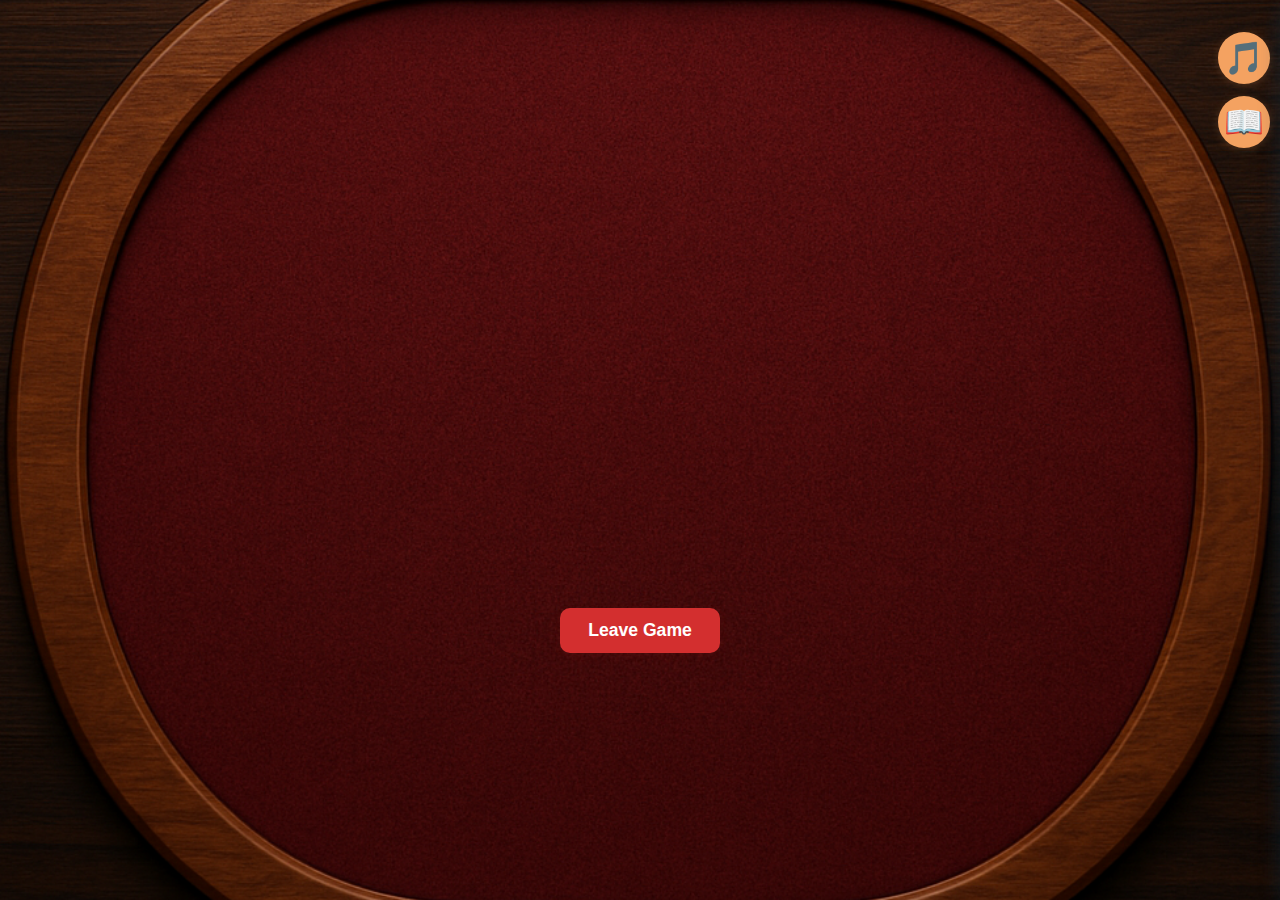
<file: Frontend/game page/game.html>
<!DOCTYPE html>
<html lang="en">
<head>
    <meta charset="UTF-8">
    <title>Azul Online</title>
    <link rel="stylesheet" href="assets/css/game.css">
</head>
<body>
    <header>
        <div id="game-info">
            <span id="round-info"></span>
        </div>

    </header>
    <!-- Music Sidebar Toggle Button -->
    <button id="music-toggle" aria-label="Open music menu" class="azul-music-toggle">🎵</button>

    <!-- Music Sidebar Menu -->
    <aside id="music-menu" class="azul-music-menu">
        <button id="close-music-menu" aria-label="Close music menu">&times;</button>
        <h2>Music</h2>
        <audio id="bg-music" preload="auto"></audio>
        <div class="music-controls">
            <button id="play-btn" class="music-icon-btn" aria-label="Play">
                <!-- Play SVG -->
                <svg viewBox="0 0 24 24" width="28" height="28" fill="none" stroke="currentColor" stroke-width="2" stroke-linecap="round" stroke-linejoin="round">
                    <polygon points="6 4 20 12 6 20 6 4"></polygon>
                </svg>
            </button>
            <button id="pause-btn" class="music-icon-btn" aria-label="Pause">
                <!-- Pause SVG -->
                <svg viewBox="0 0 24 24" width="28" height="28" fill="none" stroke="currentColor" stroke-width="2" stroke-linecap="round" stroke-linejoin="round">
                    <rect x="6" y="4" width="4" height="16"></rect>
                    <rect x="14" y="4" width="4" height="16"></rect>
                </svg>
            </button>
            <button id="prev-btn" class="music-icon-btn" aria-label="Previous">
                <!-- Previous SVG -->
                <svg viewBox="0 0 24 24" width="28" height="28" fill="none" stroke="currentColor" stroke-width="2" stroke-linecap="round" stroke-linejoin="round">
                    <polygon points="19 20 9 12 19 4 19 20"></polygon>
                    <line x1="5" y1="19" x2="5" y2="5"></line>
                </svg>
            </button>
            <button id="next-btn" class="music-icon-btn" aria-label="Next">
                <!-- Next SVG -->
                <svg viewBox="0 0 24 24" width="28" height="28" fill="none" stroke="currentColor" stroke-width="2" stroke-linecap="round" stroke-linejoin="round">
                    <polygon points="5 4 15 12 5 20 5 4"></polygon>
                    <line x1="19" y1="5" x2="19" y2="19"></line>
                </svg>
            </button>
        </div>

        <span id="track-title"></span>
    </aside>
    <!-- Rules Sidebar Toggle Button -->
    <button id="rules-toggle" aria-label="Open rules menu" class="azul-rules-toggle">📖</button>

    <!-- Rules Sidebar Menu -->
    <aside id="rules-menu" class="azul-rules-menu">
        <button id="close-rules-menu" aria-label="Close rules menu">&times;</button>
        <h2>Game Rules</h2>
        <div class="rules-content">
            <h3>How to Play Azul (Online Version)</h3>
            <ol>
                <li>
                    <b>Take Tiles:</b>
                    On your turn, click on a tile color in any factory or in the center.<br>
                    All tiles of that color from the chosen factory or the center will be selected for you.<br>
                    The remaining tiles from a factory automatically move to the center.
                </li>
                <li>
                    <b>Place Tiles:</b>
                    After taking tiles, the program will show your available pattern lines and floor line.<br>
                    Click on the pattern line or the floor line where you want to place your tiles.<br>
                    Each pattern line can only hold one color at a time.<br>
                    If you cannot fit all your tiles, the extras go to the floor line and will cost you points.
                </li>
                <li>
                    <b>End of Round:</b>
                    When all tiles have been taken, the program automatically moves completed pattern lines to your wall and calculates your score.<br>
                    Any tiles left on the floor line subtract points.
                </li>
                <li>
                    <b>Next Round:</b>
                    The factories are refilled and play continues.<br>
                    The player who took the start token goes first in the next round.
                </li>
                <li>
                    <b>Game End:</b>
                    The game ends when any player completes a full horizontal row on their wall.<br>
                    Bonus points are awarded for completed rows, columns, and colors.<br>
                    The player with the highest score wins!
                </li>
            </ol>
            <p>
                <b>Tips:</b><br>
                Try to complete rows and columns for bonus points.<br>
                Avoid filling your floor line to keep your score high!
            </p>
        </div>

    </aside>


    <main>
        <div id="main-content">
        <section id="factory-area">
            <div id="factory-circle">
                <!-- Factories and center will be rendered here -->
            </div>
        </section>
        <section id="boards-section">
            <div id="boards"></div>
        </section>
        </div>
    </main>
    <footer>
        <button id="leave-game">Leave Game</button>
    </footer>
    <!-- Winner Modal -->
    <div id="winnerModal" class="modal" style="display:none;">
        <div class="modal-content">
            <h2>Spel afgelopen!</h2>
            <div id="winnerSummary"></div>
            <!-- Scoreboard and round info -->
            <div id="scoreboard"></div>
            <button id="returnToLobbyBtn">Terug naar lobby</button>
        </div>
    </div>





    <div id="notification"></div>
<script src="js/game.js"></script>
</body>
</html>
</file>
<file: Frontend/game page/assets/css/game.css>
:root {
    --azul-blue: #005377;
    --azul-gold: #f4a261;
    --azul-bg: #eaf4f4;
    --azul-white: #fff;
    --azul-light: #f7fafc;
    --azul-shadow: 0 2px 16px rgba(0,83,119,0.08);
    --font-main: 'Segoe UI', Tahoma, Geneva, Verdana, sans-serif;
}

body, html {
    margin: 0;
    padding: 0;
    min-height: 100vh;
    font-family: var(--font-main);
    background: var(--azul-bg);
}

.azul-bg {
    position: fixed;
    top: 0; left: 0;
    width: 100vw; height: 100vh;
    background: url("../images/tabel background.png") center/cover no-repeat;
    filter: blur(3px) brightness(0.96);
    z-index: 0;
    pointer-events: none;
}

#game-root {
    position: relative;
    z-index: 1;
    max-width: 1400px;
    margin-bottom: 30px;
    background: var(--azul-white);
    border-radius: 18px;
    box-shadow: var(--azul-shadow);
    border: 5px solid var(--azul-blue);
    padding-left: 10px;
    padding-right: 10px;
}

header {
    display: flex;
    justify-content: space-between;
    align-items: center;
}

h1 {
    color: var(--azul-blue);
    margin: 0 0 6px 0;
    letter-spacing: 1px;
}

#game-info {
    color: #f4a261;
    font-size: 30px;
    font-weight: 500;
    display: flex;
    gap: 18px;
    padding: 20px;
}



/* --- Music Sidebar --- */
.azul-music-toggle {
    position: fixed;
    top: 32px;
    right: 10px;
    z-index: 1199;
    background: var(--azul-gold);
    color: var(--azul-blue);
    border: none;
    border-radius: 50%;
    width: 52px;
    height: 52px;
    font-size: 2em;
    cursor: pointer;
    box-shadow: 0 2px 8px #f4a26133;
    transition: background 0.2s, color 0.2s;
    display: flex;
    align-items: center;
    justify-content: center;
}
.azul-music-toggle:hover {
    background: var(--azul-blue);
    color: var(--azul-gold);
}

.azul-music-menu {
    position: fixed;
    top: 0;
    right: -330px; /* Hide off-screen to the right by default */
    left: auto;
    width: 280px;
    height: 95vh;
    background: var(--azul-white);
    border-left: 5px solid var(--azul-blue); /* border on the left now */
    border-right: none;
    box-shadow: -2px 0 24px #00537722;
    z-index: 1200;
    padding: 32px 22px 22px 22px;
    transition: right 0.38s cubic-bezier(.68,-0.55,.27,1.55);
    display: flex;
    flex-direction: column;
    gap: 18px;
    font-family: var(--font-main);
    border-top-left-radius: 18px;
    border-bottom-left-radius: 18px;
    border-top-right-radius: 0;
    border-bottom-right-radius: 0;
}

.azul-music-menu.active {
    right: 0;
}


#close-music-menu {
    position: absolute;
    top: 16px;
    right: 16px;
    background: none;
    border: none;
    font-size: 2em;
    color: var(--azul-blue);
    cursor: pointer;
    transition: color 0.2s;
}
#close-music-menu:hover {
    color: var(--azul-gold);
}

.azul-music-menu h2 {
    margin-top: 16px;
    margin-bottom: 16px;
    color: var(--azul-blue);
    font-size: 1.35em;
    letter-spacing: 1px;
    text-align: left;
}

.music-controls {
    display: flex;
    gap: 10px;

}

.music-controls button {
    background: var(--azul-gold);
    color: var(--azul-blue);
    border: none;
    border-radius: 8px;
    padding: 8px 18px;
    font-size: 1em;
    font-weight: bold;
    cursor: pointer;
    transition: background 0.2s, color 0.2s;
    box-shadow: 0 1px 6px #f4a26133;
}
.music-controls button:hover {
    background: var(--azul-blue);
    color: var(--azul-gold);
}

#track-title {
    color: var(--azul-blue);
    font-size: 1.1em;
    font-weight: 500;
    margin-top: 10px;
    margin-bottom: 10px;
    display: block;
    text-align: left;
    letter-spacing: 0.5px;
}

.azul-rules-toggle {
    position: fixed;
    top: 96px;
    right: 10px; /* Place next to the music button */
    z-index: 1199;
    background: var(--azul-gold);
    color: var(--azul-blue);
    border: none;
    border-radius: 50%;
    width: 52px;
    height: 52px;
    font-size: 2em;
    line-height: 1.50;
    padding: 0;
    cursor: pointer;
    box-shadow: 0 2px 8px #f4a26133;
    transition: background 0.2s, color 0.2s;
    display: flex;
    align-items: center;
    justify-content: center;
    vertical-align: middle;
}
.azul-rules-toggle:hover {
    background: var(--azul-blue);
    color: var(--azul-gold);
}

.azul-rules-menu {
    position: fixed;
    top: 0;
    right: -370px; /* Hide off-screen to the right by default */
    width: 320px;
    height: 95vh;
    background: var(--azul-white);
    border-left: 5px solid var(--azul-blue);
    box-shadow: -2px 0 24px #00537722;
    z-index: 1200;
    padding: 32px 22px 22px 22px;
    transition: right 0.38s cubic-bezier(.68,-0.55,.27,1.55);
    display: flex;
    flex-direction: column;
    gap: 18px;
    font-family: var(--font-main);
    border-top-left-radius: 18px;
    border-bottom-left-radius: 18px;
}

.azul-rules-menu.active {
    right: 0;
}

.rules-icon {
    display: block;
    line-height: 1;
    font-size: 1em;
    position: relative;
    top: 1px; /* Try 1px or 2px up to visually center */
}


#close-rules-menu {
    position: absolute;
    top: 16px;
    right: 16px;
    background: none;
    border: none;
    font-size: 2em;
    color: var(--azul-blue);
    cursor: pointer;
    transition: color 0.2s;
}
#close-rules-menu:hover {
    color: var(--azul-gold);
}

.rules-content {
    overflow-y: auto;
    flex: 1;
    color: var(--azul-blue);
    font-size: 1.05em;
    line-height: 1.6;
}


.modal {
    display: none;
    position: fixed;
    z-index: 2000;
    left: 0; top: 0; width: 100vw; height: 100vh;
    background: rgba(0,0,0,0.5);
    justify-content: center; align-items: center;
}
.modal-content {
    background: #fff;
    padding: 32px 24px 24px 24px;
    border-radius: 16px;
    max-width: 400px;
    margin: auto;
    box-shadow: 0 2px 24px #0003;
    text-align: center;
}
#returnToLobbyBtn {
    margin-top: 18px;
    padding: 10px 24px;
    background: var(--azul-gold);
    color: var(--azul-blue);
    border: none;
    border-radius: 8px;
    font-size: 1.1em;
    cursor: pointer;
}

#scoreboard {
    margin: 18px auto 0 auto;
    padding: 12px 28px;
    background: #fff;
    border-radius: 12px;
    box-shadow: 0 2px 8px #00537718;
    font-size: 1.15em;
    color: #005377;
    max-width: 400px;
    text-align: center;
}

#scoreboard h3 {
    margin-top: 0;
    margin-bottom: 8px;
    font-size: 1.2em;
    color: #f4a261;
    letter-spacing: 1px;
}

#scoreboard ul {
    list-style: none;
    padding: 0;
    margin: 0;
}

#scoreboard li {
    padding: 2px 0;
    font-weight: bold;
    font-size: 1.08em;
}

.blur-bg {
    filter: blur(5px);
    transition: filter 0.3s;
    pointer-events: none;
}

.factory-tile:hover, .center-tile:hover, .pattern-line-row.highlight, .floor-line.highlight {
    box-shadow: 0 0 12px 3px #f4a26199, 0 0 0 3px #fff5 inset;
    cursor: pointer;
    transition: box-shadow 0.15s;
}

.pattern-tile.placed, .floor-tile.placed {
    animation: tilePop 0.25s;
}
@keyframes tilePop {
    0% { transform: scale(0.7); opacity: 0.2; }
    80% { transform: scale(1.1); opacity: 1; }
    100% { transform: scale(1); }
}

.pattern-tile.tile-moving, .floor-tile.tile-appearing {
    animation: tileMove 0.5s cubic-bezier(.55,-0.56,.56,1.52);
}
@keyframes tileMove {
    0% { opacity: 0; transform: scale(0.7) translateY(-16px);}
    60% { opacity: 1; transform: scale(1.1) translateY(2px);}
    100% { opacity: 1; transform: scale(1) translateY(0);}
}



@media (max-width: 600px) {
    .azul-music-menu {
        width: 90vw;
        left: -90vw;
        border-radius: 0 18px 18px 0;
        padding: 18px 8px 8px 8px;
    }
    .azul-music-menu.active {
        left: 0;
    }
    .azul-music-toggle {
        top: 12px;
        left: 12px;
        width: 44px;
        height: 44px;
        font-size: 1.3em;
    }
}


@media (max-width: 500px) {
    .music-menu {
        width: 90vw;
        padding: 20px 10px 10px 10px;
    }
}


main {
    display: flex;
    flex-direction: column;
    align-items: center;
}

#factory-area {
    width: 100%;
    display: flex;
    justify-content: center;
    margin-bottom: 30px;
    margin-top: 30px;
    flex-direction: column;
}

#factory-circle {
    position: relative;
    width: 480px;
    height: 480px;
    margin: 0 auto;
}

.factory {
    position: absolute;
    width: 110px;
    height: 110px;
    background: url("../factory/factory.jpg") center/cover no-repeat;
    border-radius: 50%;
    box-shadow: 0 2px 10px #0002;
    display: flex;
    flex-wrap: wrap;
    align-items: center;
    justify-content: center;
    padding: 10px;
    z-index: 2;
}

.factory-tile {
    width: 38px;
    height: 38px;
    border-radius: 8px;
    background-size: cover;
    background-position: center;
    margin: 2px;

    box-shadow: 0 1px 4px rgba(0,83,119,0.10);
}

.selected-tile {
    box-shadow: 0 0 12px 4px #ffbf00, 0 0 0 3px #fff inset;
    border-radius: 8px;
    z-index: 2;
}
.center-tile, .factory-tile {
    position: relative;
}
.tile-badge {
    position: absolute;
    top: 2px;
    right: 4px;
    background: #ffbf00;
    color: #222;
    font-weight: bold;
    padding: 2px 6px;
    border-radius: 10px;
    font-size: 0.9em;
    z-index: 3;
}

#take-tiles-btn, .azul-action-btn {
    display: block;
    margin: 18px auto 0 auto;
    padding: 14px 40px;
    font-size: 1.2em;
    background: var(--azul-gold);
    color: var(--azul-blue);
    border: solid 2px var(--azul-blue);
    border-radius: 10px;
    font-weight: bold;
    box-shadow: 0 2px 8px #f4a26133;
    cursor: pointer;
    transition: background 0.2s, color 0.2s, box-shadow 0.2s;
    min-width: 220px;
    max-width: 400px;
    text-align: center;
}
#take-tiles-btn:hover, .azul-action-btn:hover {
    background: var(--azul-blue);
    color: var(--azul-gold);
    border: solid 2px var(--azul-gold);
    box-shadow: 0 4px 16px #f4a26144;
}



#table-center {
    position: absolute;
    left: 50%;
    top: 50%;
    width:200px;
    height: 200px;
    transform: translate(-50%, -50%);
    border-radius: 50%;
    display: flex;
    flex-wrap: wrap;
    align-items: center;
    justify-content: center;
    z-index: 3;
    overflow: visible;
}


.center-tile {
    width: 38px;
    height: 38px;
    border-radius: 8px;
    background-size: cover;
    background-position: center;
    margin: 2px;

    box-shadow: 0 1px 4px rgba(0,83,119,0.10);
}

.center-tile.selected-tile {
    box-shadow: 0 0 16px 6px #ffbf00, 0 0 0 3px #fff inset !important;
    z-index: 10;
    position: relative;
}


#boards-section {
    width: 100%;
    display: flex;
    justify-content: center;
    margin-top: 24px;
}

#boards {
    display: flex;
    gap: 32px;
    flex-wrap: wrap;
    justify-content: center;
}

.player-board {
    background: url("../images/background board texture.jpg") center/cover no-repeat;
    border: 2.5px solid var(--azul-blue);
    border-radius: 16px;
    padding: 0 14px 14px 14px;
    min-width: 270px;
    box-shadow: var(--azul-shadow);
    margin-bottom: 18px;
    position: relative;
    min-height: 320px;
    display: flex;
    flex-direction: column;
    justify-content: flex-start;
}

.player-board.active {
    border-color: var(--azul-gold);
    box-shadow: 0 0 16px #f4a26150;
}

.player-name {
    font-weight: bold;
    margin-bottom: 2px;
    color: var(--azul-blue);
}

.turn-indicator {
    color: var(--azul-gold);
    font-weight: bold;
    margin-left: 4px;
    font-size: 1.12em;
    text-shadow: 0 1px 4px #fff7;
    animation: pulseTurn 1s infinite alternate;
}

.score {
    font-size: 1.1em;
    font-weight: bold;
    color: var(--azul-blue);
    margin-bottom: 4px;
}

.board-flex {
    display: flex;
    flex-direction: row;
    align-items: flex-end;
    gap: 24px;
    margin-top: 10px;
}

.pattern-lines-vertical {
    display: flex;
    flex-direction: column;
    align-items: flex-end;
    gap: 2px;
    margin-right: 8px;
}

.pattern-line-row {
    display: flex;
    flex-direction: row;
    align-items: center;
    gap: 2px;
    border-radius: 8px;
}

.pattern-tile, .floor-tile {
    width: 28px;
    height: 28px;
    border-radius: 6px;
    background-size: cover;
    background-position: center;
    border: 1px solid #ccc;
}

.pattern-tile.empty {
    background: #eaf4f4;
    border: 1px dashed #bbb;
}

.wall {
    display: flex;
    flex-direction: column;
    gap: 2px;
}

.wall-row {
    display: flex;
    flex-direction: row;
    gap: 2px;
}

.wall-tile {
    width: 28px;
    height: 28px;
    border-radius: 6px;
    background-size: cover;
    background-position: center;
    border: 1px solid #ccc;
}

.wall-tile-empty {
    filter: brightness(1.5) opacity(0.4);
}

.floor-line {
    display: flex;
    flex-direction: row;
    gap: 2px;
    margin-top: 32px;
    margin-bottom: 2px;
    align-items: center;
    border-radius: 8px;
    width: fit-content;
}


@keyframes pulseTurn {
    from { text-shadow: 0 0 0 #f4a261; }
    to   { text-shadow: 0 0 10px #f4a261; }
}

footer {
    margin-top: 18px;
    text-align: center;
}

#leave-game {
    width: 160px;
    padding: 12px;
    background-color: #d32f2f;
    color: white;
    border: none;
    border-radius: 10px;
    font-size: 1.1em;
    font-weight: bold;
    cursor: pointer;
    margin-top: 10px;
    transition: background-color 0.3s, box-shadow 0.2s;
    box-shadow: 0 2px 8px rgba(211,47,47,0.08);
}

#leave-game:hover {
    background-color: #b71c1c;
    box-shadow: 0 4px 16px rgba(211,47,47,0.18);
}

#notification {
    position: fixed;
    top: 18px;
    left: 50%;
    transform: translateX(-50%);
    background: var(--azul-gold);
    color: var(--azul-blue);
    font-weight: bold;
    padding: 12px 32px;
    border-radius: 12px;
    box-shadow: 0 2px 8px #f4a26133;
    z-index: 100;
    display: none;
    font-size: 1.2em;
    border: solid 2px var(--azul-blue);
}

@media (max-width: 900px) {
    #factory-circle {
        width: 320px;
        height: 320px;
    }
    .factory, #table-center {
        width: 70px;
        height: 70px;
    }
    #boards {
        flex-direction: column;
        gap: 18px;
    }
    .board-flex {
        gap: 10px;
    }
    .player-board {
        min-width: 98vw;
        padding: 8px 2px;
    }
}

@media (max-width: 600px) {
    #game-root {
        padding: 8px 2px;
        min-width: unset;
        border-width: 2.5px;
    }
    .player-board {
        min-width: 98vw;
        padding: 8px 2px;
    }

    .azul-music-menu {
        width: 90vw;
        right: -90vw;
        left: auto;
        border-radius: 18px 0 0 18px;
        padding: 18px 8px 8px 8px;
    }
    .azul-music-menu.active {
        right: 0;
    }
    .azul-music-toggle {
        top: 12px;
        right: 12px;
        left: auto;
        width: 44px;
        height: 44px;
        font-size: 1.3em;
    }
}
</file>
